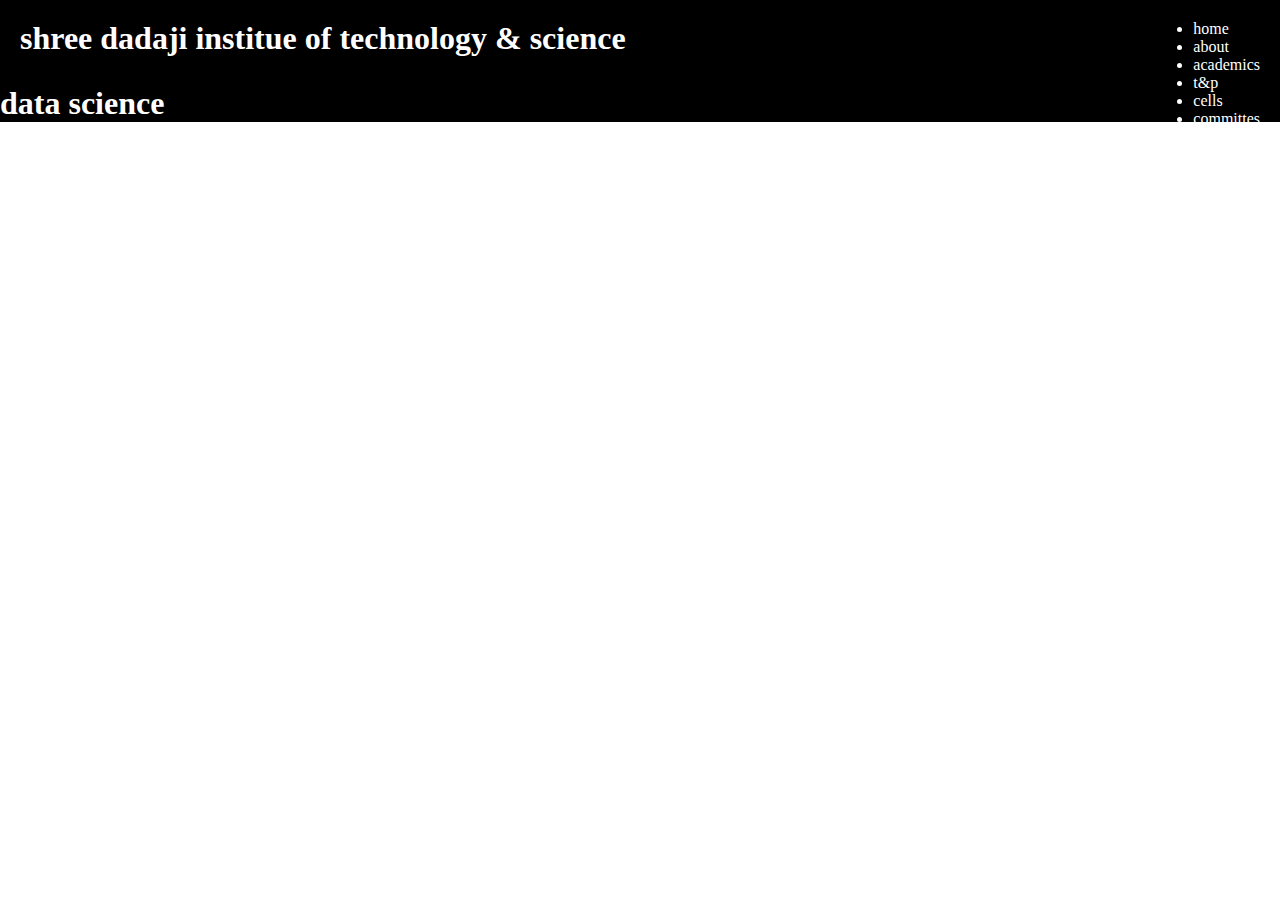
<file: enternal.html>
<html>

<head>
    <title>

    </title>

    <style>
        h1 {
            color: white;
            background-color: black;

        }
      *{
        margin: 0px;
        padding: 0px;  
    }
        .container {
            color: white;
            background-color: black;
            display: flex;
            justify-content: space-between;
            padding: 20px;
            height: 45px;
        }

        u1 {
            display: flex;
            list-style: none;
            justify-content: space-around;

        }

        li:hover {
            font-size: 18pt;
            color: blueviolet;
            background-color: white;
            padding: 10px;
            
            
        }
    </style>
</head>

<body>
    <div class="container">


        <div>
            <h1>
                shree dadaji institue of technology & science</h1>
        </div>
        <div>
            <ul>
                <li>home</li>
                <li> about</li>
                <li> academics </li>
                <li> t&p </li>
                <li> cells </li>
                <li> committes </li>
                <li> contact </li>
            </ul>
       
        </div>

    </div>
<div class="main">
<div class="course- card">
<h1> data science</h1>
</div>

</div>
</div>
</body>

</html>
</file>
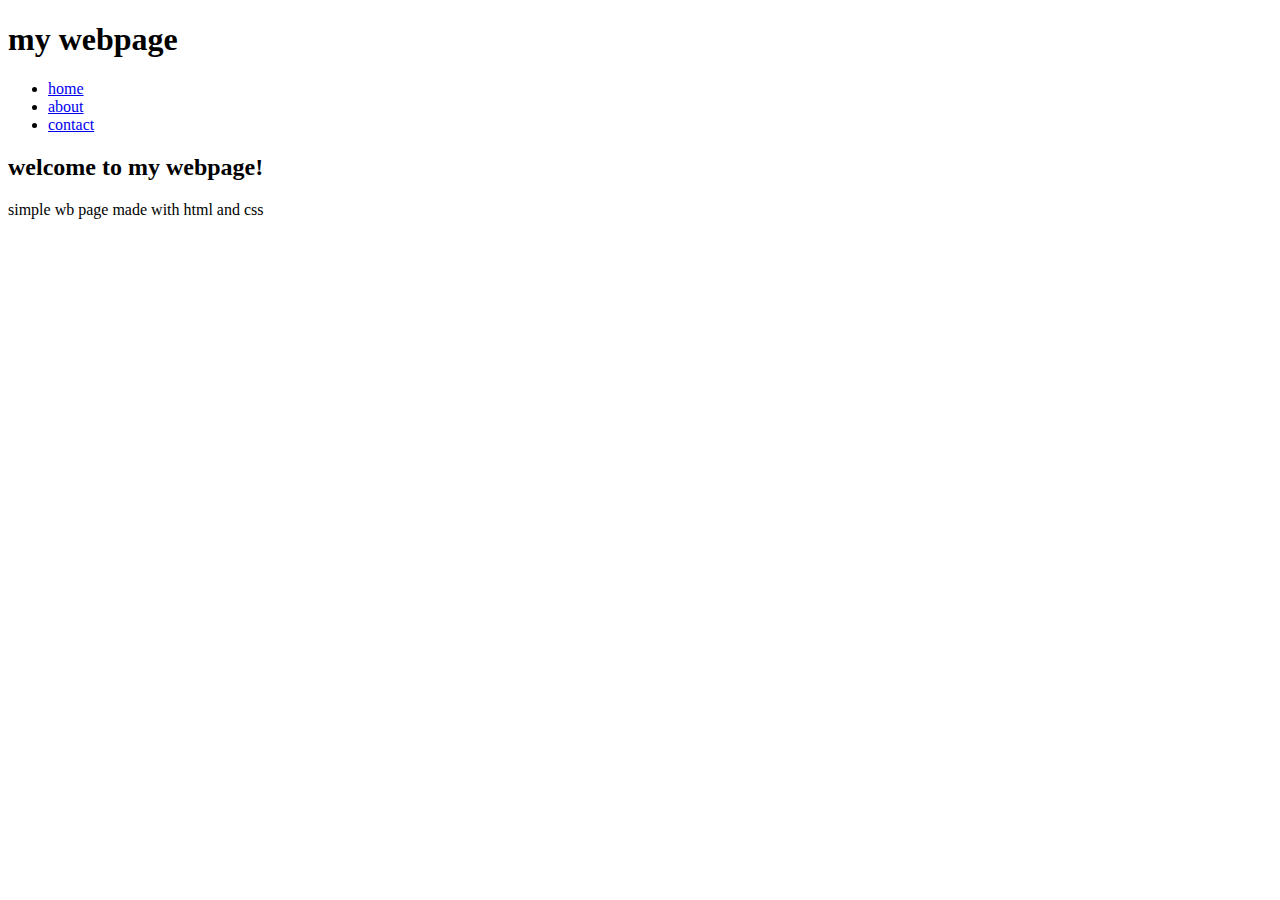
<file: newpage.html>
<!DOCTYPE html>
<html lang="en">
<head>
    <meta charset="UTF-8">
    <meta name="viewport" content="width=device-width, initial-scale=1.0">
    <title>Document</title>
</head>
<body>
<header><h1>my webpage</h1>
<nav>
    <ul><li>
        <a href="#">home</a>
    </li>
<li><a href="#">about</a></li>
<li><a href="#">contact</a></li></ul>
</nav></header>
<main>
    <section>
        <h2>welcome to my webpage!</h2>
        <p>simple wb page made with html and css</p>
    </section>
</main>
</body>
</html>
</file>
